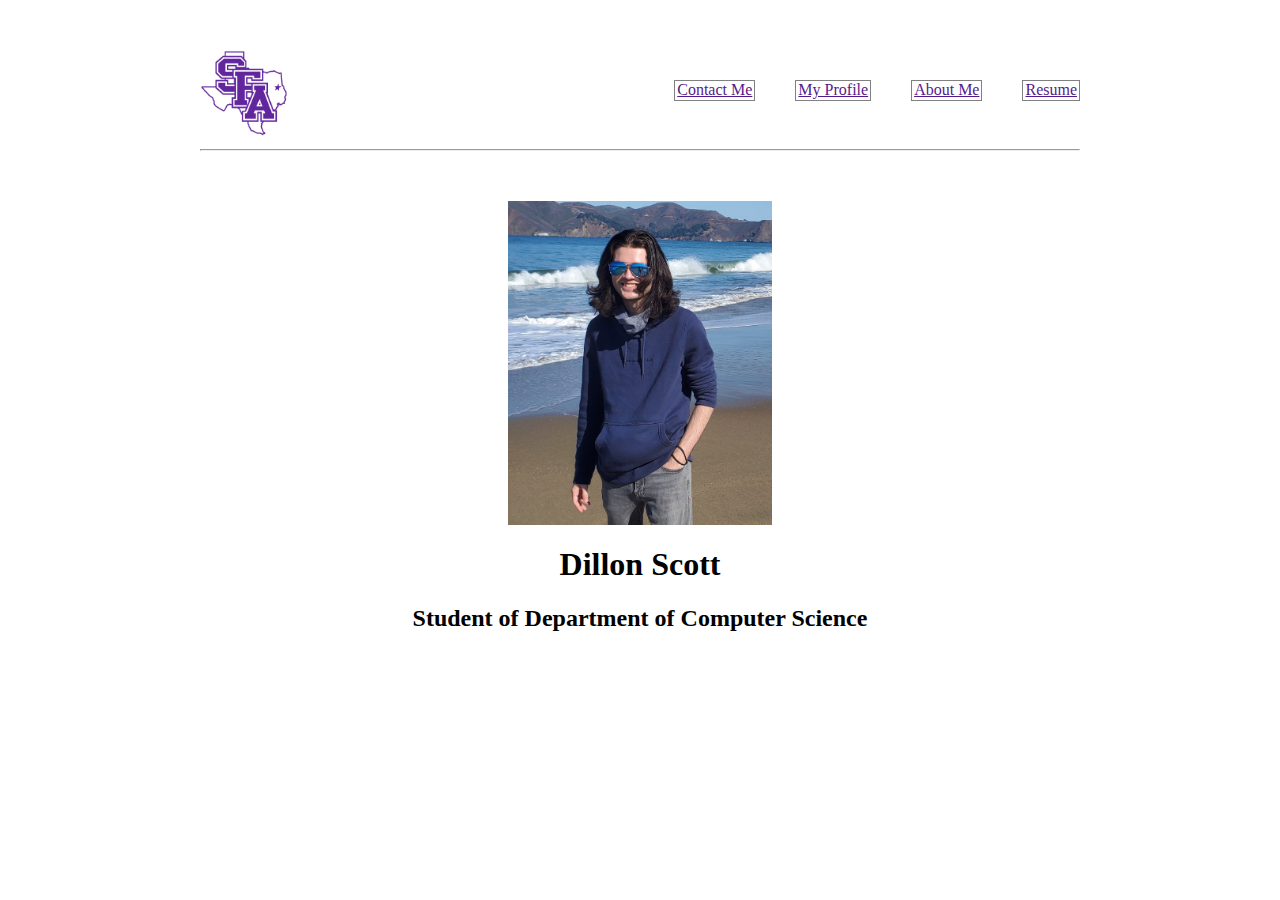
<file: src/index.html>
<!DOCTYPE html>
<html lang = "en">
    <head>
        <meta charset="UTF-8">
        <meta name="viewport" content = "width=device-width, intitial-scale=1.0">
        <link rel="stylesheet" href="../style/style.css">
        
    </head>
    <body>
        <header>
            <img src = "../images/sfa-logo.png" id="header-img">
            <a href "#resume">Resume </a>
            <a href "#about-me">About Me </a> 
            <a href "#my-profile">My Profile </a> 
            <a href "#contact-me">Contact Me </a>
            <hr>
        </header>
        <main>
            <img src = "../images/self-portrait.jpg" id="profile">
            <h1>Dillon Scott</h1>
            <h2>Student of Department of Computer Science</h2>
        </main>
        
    </body>
</html>
</file>
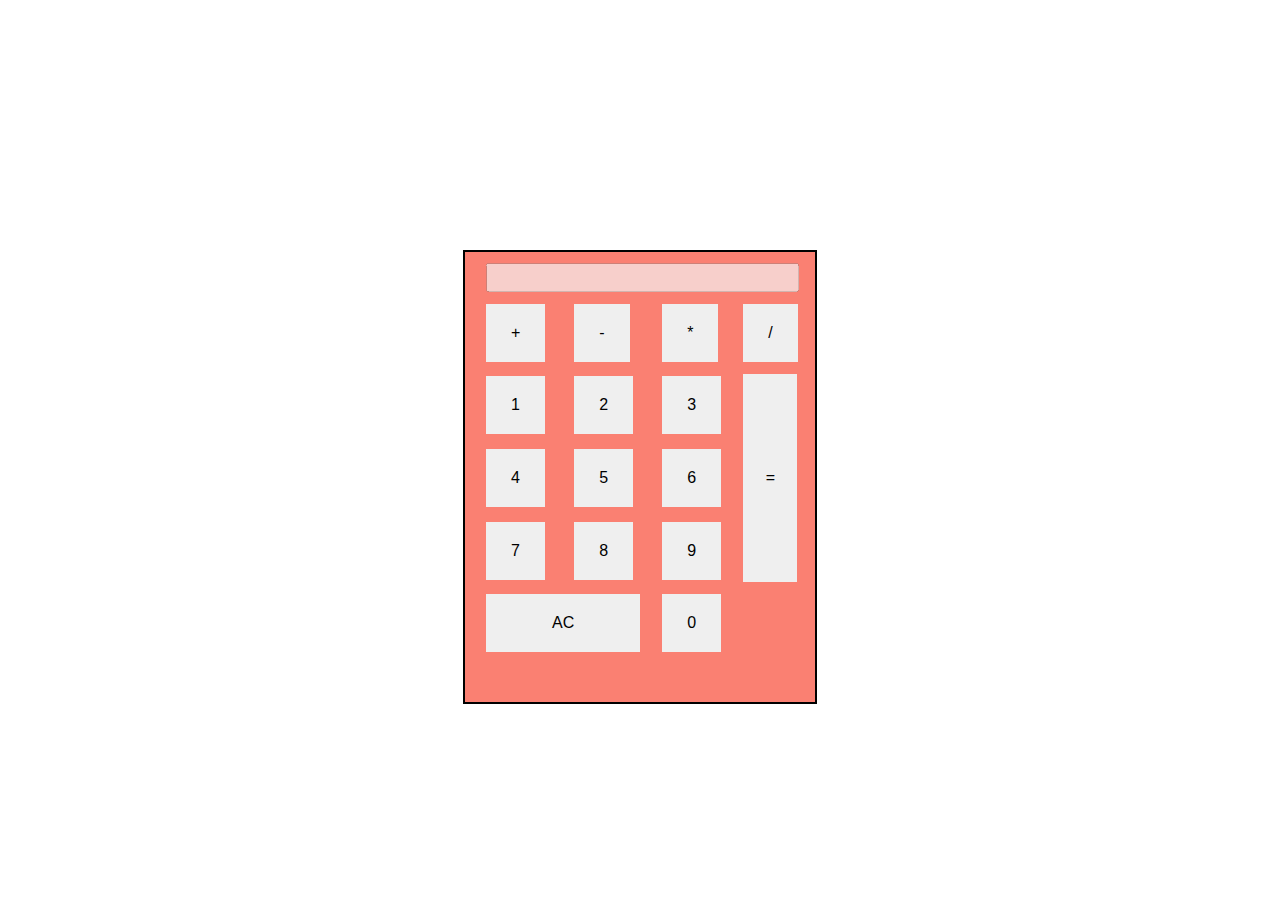
<file: src/calculator.html>
<!DOCTYPE html>
<html lang = "en">
    <head>
        <meta charset="UTF-8">
        <meta name="viewport" content = "width=device-width, intitial-scale=1.0">
        <link rel="stylesheet" href="../style/calculator.css">
        

    </head>
    <body>
        <div class="container">
            <table>
                <tr>
                    <td colspan="4">
                        <input type="text" class="textbox" id="txtbox" value="" disabled>
                    </td>
                </tr>
                <tr>
                    <td><input type="button" class="operator btn" id="plus" value="+" onclick="clicks('plus')"></td>
                    <td><input type="button" class="operator btn" id="minus" value="-" onclick="clicks('minus')"></td>
                    <td><input type="button" class="operator btn" id="multiply" value="*" onclick="clicks('multiply')"></td>
                    <td><input type="button" class="btn" id="divide" value="/" onclick="clicks('divide')"></td>
                </tr>
                <tr>
                    <td><input type="button" class="btn" id="one" value="1" onclick="clicks('one')"></td>
                    <td><input type="button" class="btn" id="two" value="2" onclick="clicks('two')"></td>
                    <td><input type="button" class="btn" id="three" value="3" onclick="clicks('three')"></td>

                    <td rowspan="3"><input type="button" class="EQbtn" id="calc" value="=" onclick="clicks('calc')"></td>
                    
                </tr>
                <tr>
                    <td><input type="button" class="btn" id="four" value="4" onclick="clicks('four')"></td>
                    <td><input type="button" class="btn" id="five" value="5" onclick="clicks('five')"></td>
                    <td><input type="button" class="btn" id="six" value="6" onclick="clicks('six')"></td>
                    
                </tr>
                <tr>
                    <td><input type="button" class="btn" id="seven" value="7" onclick="clicks('seven')"></td>
                    <td><input type="button" class="btn" id="eight" value="8" onclick="clicks('eight')"></td>
                    <td><input type="button" class="btn" id="nine" value="9" onclick="clicks('nine')"></td>
                    
                </tr>
                <tr>
                    <td colspan="2"><input type="button" class="ACbtn" id="AC" value="AC" onclick="clicks('AC')"></td>
                    <td><input type="button" class="btn" id="zero" value="0" onclick="clicks('zero')"></td>
                </tr>

            </table>
            <script>
                
            </script>
        </div>
        
        <script type="text/javascript" src="../scripts/calculator.js"></script>
    </body>
</html>
</file>
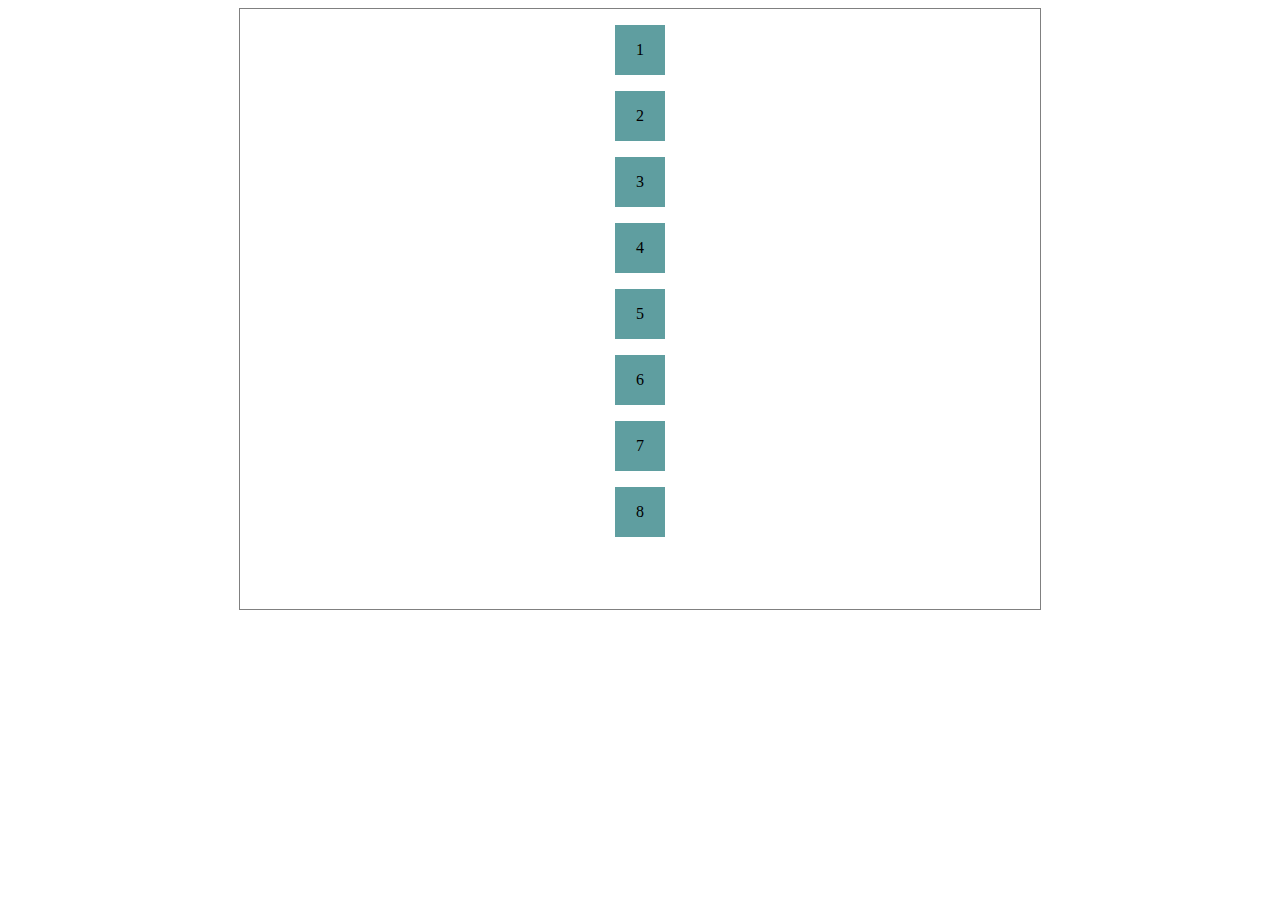
<file: src/moving-squares.html>
<!DOCTYPE html>
<html lang = "en">
    <head>
        <meta charset="UTF-8">
        <meta name="viewport" content = "width=device-width, intitial-scale=1.0">
        <link rel="stylesheet" href="../style/moving-squares.css">
        
    </head>
    <body>
        <div class="container"  onmouseover="mouseOver()" onmouseout="mouseOut()">
            <div class="square odd" id="1" onmouseover="mouseOverOdd()" onmouseout="mouseOutOdd()">
                <p>1</p>
            </div>
            <div class="square even" id="2" onmouseover="mouseOverEven()" onmouseout="mouseOutEven()">
                <p>2</p>
            </div>
            <div class="square odd" id="3" onmouseover="mouseOverOdd()" onmouseout="mouseOutOdd()">
                <p>3</p>
            </div>
            <div class="square even" id="4" onmouseover="mouseOverEven()" onmouseout="mouseOutEven()">
                <p>4</p>
            </div>
            <div class="square odd" id="5" onmouseover="mouseOverOdd()" onmouseout="mouseOutOdd()">
                <p>5</p>
            </div>
            <div class="square even" id="6" onmouseover="mouseOverEven()" onmouseout="mouseOutEven()">
                <p>6</p>
            </div>
            <div class="square odd" id="7" onmouseover="mouseOverOdd()" onmouseout="mouseOutOdd()">
                <p>7</p>
            </div>
            <div class="square even" id="8" onmouseover="mouseOverEven()" onmouseout="mouseOutEven()">
                <p>8</p>
            </div>
            <script>
                var move = null;
                function mouseOver(){
                    var evenSquare = document.getElementsByClassName("even");
                    var oddSquare = document.getElementsByClassName("odd");
                    var paragraphs = document.getElementsByTagName("p");
                    var pos = 375;
                    var rotation = 0;
                    var evenSize = 50;
                    var oddSize = 50;
                    move = setInterval(animateSquare, 10);
                    function animateSquare(){
                        if(pos === 125){
                            clearInterval(move);
                        }
                        else{
                            pos--;
                            for(var i = 0;i<evenSquare.length;i++){
                                //document.getElementById("1").style.marginLeft = pos + 'px';
                                evenSquare[i].style.marginLeft = pos + 'px';
                                oddSquare[i].style.marginRight = pos + 'px';
                                if(rotation<=1080){
                                    evenSquare[i].style.transform = 'rotate('+rotation+'deg)';
                                    oddSquare[i].style.transform = 'rotate('+(360-rotation)+'deg)';

                                }
                                if(evenSize<100){
                                    evenSquare[i].style.width = evenSize + 'px';
                                    evenSquare[i].style.height = evenSize + 'px';
                                    
                                    //paragraphs[i*2].style.lineHeight = evenSize + 'px';

                                    oddSquare[i].style.width = oddSize + 'px';
                                    oddSquare[i].style.height = oddSize + 'px';
                                    //paragraphs[i*2+1].style.lineHeight = oddsize + 'px';

                                }
                            }
                        }
                        rotation+=5;
                        evenSize+=1;
                        oddSize-=.25;
                    }

                }
                function mouseOut(){
                    clearInterval(move);
                    var evenSquare = document.getElementsByClassName("even");
                    var oddSquare = document.getElementsByClassName("odd");
                    for(var i = 0;i<evenSquare.length;i++){
                        evenSquare[i].style.marginLeft = 375 + 'px';
                        oddSquare[i].style.marginRight = 375 + 'px';
                        evenSquare[i].style.transform = 'rotate(0deg)';
                        oddSquare[i].style.transform = 'rotate(0deg)';
                        evenSquare[i].style.width = '50px';
                        evenSquare[i].style.height = '50px';
                        oddSquare[i].style.width = '50px';
                        oddSquare[i].style.height = '50px';

                    }

                        
                    

                }
            </script>
        </div>
        
    </body>
</html>
</file>
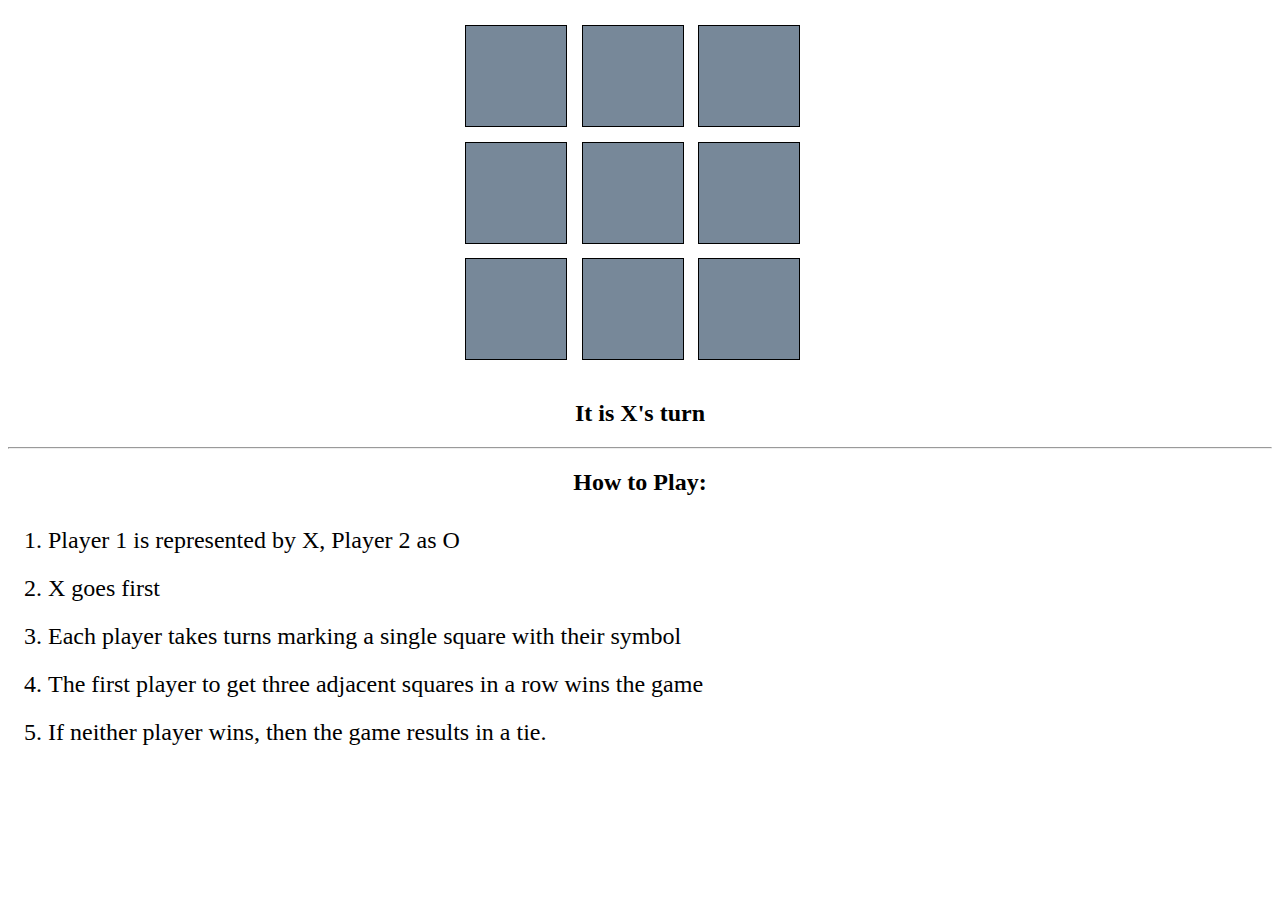
<file: src/tic-tac-toe.html>
<!DOCTYPE html>
<html lang = "en">
    <head>
        <meta charset="UTF-8">
        <meta name="viewport" content = "width=device-width, intitial-scale=1.0">
        <link rel="stylesheet" href="../style/tic-tac-toe.css">
    </head>
    <body>
        <div class="container">
            <div class="square" data-cell-index="0"></div>
            <div class="square" data-cell-index="1"></div>
            <div class="square" data-cell-index="2"></div>
            <div class="square" data-cell-index="3"></div>
            <div class="square" data-cell-index="4"></div>
            <div class="square" data-cell-index="5"></div>
            <div class="square" data-cell-index="6"></div>
            <div class="square" data-cell-index="7"></div>
            <div class="square" data-cell-index="8"></div>
        </div>
        <h2 class="status"></h2>
        <hr>
        <h2>How to Play:</h2>
        <ol>
            <li>Player 1 is represented by X, Player 2 as O</li>
            <li>X goes first</li>
            <li>Each player takes turns marking a single square with their symbol</li>
            <li>The first player to get three adjacent squares in a row wins the game</li>
            <li>If neither player wins, then the game results in a tie.</li>

        </ol>
    </body>
    <script src="../scripts/tic-tac-toe.js"></script>
</html>
</file>
<file: style/style.css>
body{
    margin-top: 50px;
    margin-left: 200px;
    margin-right: 200px;
    font-family:Georgia, 'Times New Roman', Times, serif;
}
#header-img{
    width: 10%;
    height: 10%;
}
a{
    margin-top: 30px;
    float: right;
    margin-left: 40px;
    padding-left: 2px;
    padding-right: 2px;
    padding-bottom: 1px;
    border-style: solid;
    border-width: 1px;
    border-color: grey;
}
#profile{
    display: block;
    width: 30%;
    height: 30%;
    margin-top: 50px;
    margin-left: auto;
    margin-right: auto;
}
h1{
    text-align: center;
}
h2{
    text-align: center;
}
</file>
<file: style/calculator.css>
.container{
    display: block;
    width: 350px;
    height: 450px;
    margin-left: auto;
    margin-right: auto;
    margin-top: 250px;
    margin-bottom: 00px;
    background-color:salmon;
    border-color: black;
    border-style: solid;
    border-width: 2px

}
table{
    margin-left: auto;
    margin-right: auto;
    border-collapse: separate;
    border-spacing: 20px 10px;

}
.btn{
    border: thin;
    color: black;
    padding: 20px 25px;
    text-align: center;
    text-decoration: none;
    display: inline-block;
    font-size: 16px;
}
.textbox{
    width: 98%;
    font-size: 20px;
    text-align: right;
}
.ACbtn{
    border: thin;
    color: black;
    padding: 20px 66px;
    text-align: center;
    text-decoration: none;
    display: inline-block;
    font-size: 16px;
}
.EQbtn{
    border: thin;
    color: black;
    padding: 95px 22.5px;
    text-align: center;
    text-decoration: none;
    display: inline-block;
    font-size: 16px;
}
</file>
<file: style/moving-squares.css>
.container{
    display: block;
    width: 800px;
    height: 600px;
    margin-left: auto;
    margin-right: auto;
    border-style: solid;
    border-width: 1px;
    border-color: grey;

}
.square{
    display: block;
    width: 50px;
    height: 50px;
    background-color: cadetblue;
    margin-left: auto;
    margin-right: auto;
    position: relative;
    
}
p{
    text-align: center;
    vertical-align: middle;
    line-height: 50px;
}
</file>
<file: style/tic-tac-toe.css>
body{
    text-align: center;
    font-family: 'Times New Roman', Times, serif;
}
li{
    text-align: left;
    font-size: 18pt;
    line-height: 200%;
}
.container{
    display: grid;
    grid-template-columns: repeat(3, auto);
    width: 350px;
    height: 350px;
    margin: 25px auto;
}
.square{
    width: 100px;
    height: 100px;
    border: 1px solid black;
    cursor: pointer;
    line-height: 100px;
    font-size: 40px;
    background-color: lightslategray;
}
</file>
